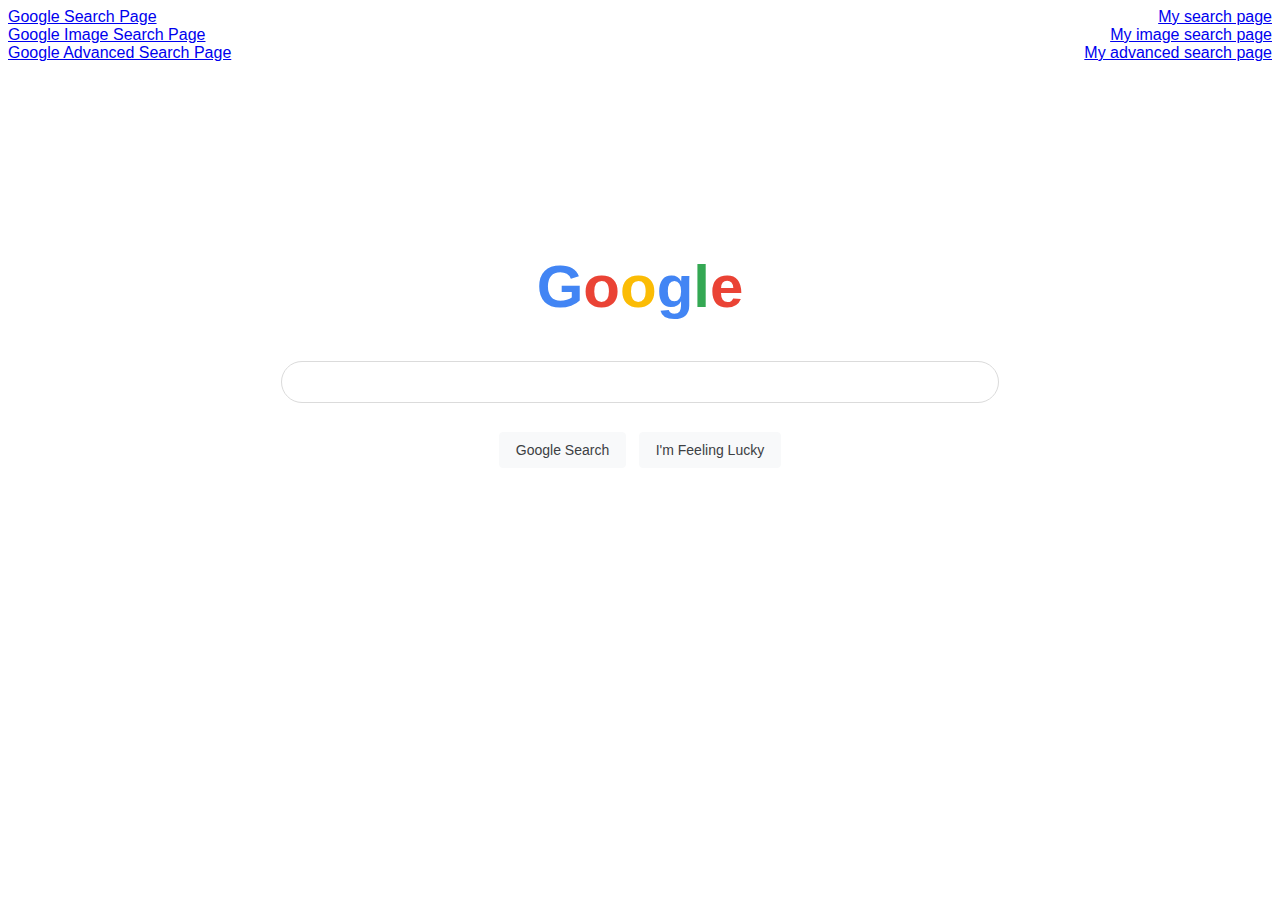
<file: index.html>
<!DOCTYPE html>
<html lang="en">
    <head>
        <title>My Google Search Page</title>
        <link rel="stylesheet" href="styles.css">
    </head>
    <body>
        <div class="grid-container-header">
            <div class="grid-item-left">
                <a href="https://google.com/search" target="_blank">Google Search Page</a>       
            </div>
            <div class="grid-item-right">
                <a href="index.html">My search page</a>       
            </div>
            <div class="grid-item-left">
                <a href="https://images.google.com/?gws_rd=ssl" target="_blank">Google Image Search Page</a>
            </div>
            <div class="grid-item-right">
                <a href="image.html">My image search page</a>
            </div>
            <div class="grid-item-left">
                <a href="https://google.com/advanced_search" target="_blank">Google Advanced Search Page</a>
            </div>
            <div class="grid-item-right">
                <a href="adv.html">My advanced search page</a>
            </div>
        </div>
        <div class="spacer1"></div>
        <div class="grid-container-body1">
            <div class="grid-item-center">
                <h1>G<font color="#ea4335">o</font><font color="#fbbc05">o</font>g<font color="#34a853">l</font><font color="#ea4335">e</font></h1>
            </div> 
            <div class="grid-item-center">
                <form action="https://google.com/search">
                    <input type="text" name="q" class="input-text-main">
                    <div><br></div>
                    <input type="submit" name="btnK" value="Google Search" class="grey-button">
                    <input type="submit" name="btnI" value="I'm Feeling Lucky" class="grey-button">
                    <!--<input type="hidden" name="sxsrf" value="ALeKk019_vvzB9wZ6bQtZl_ajz283NBrjA%3A1619315230048">
                    <input type="hidden" name="source" value="hp">
                    <input type="hidden" name="ei" value="HsqEYOZwk8fj4Q-6j6YY">
                    <input type="hidden" name="iflsig" value="AINFCbYAAAAAYITYLknzoCU7hA3UBI9Ko3UXj7d5fDDv">
                    <input type="hidden" name="ved" value="0ahUKEwjm98Goo5jwAhWT4zgGHbqHCQMQ19QECAg">-->
                </form>
            </div>
        </div>
    </body>
</html>
</file>
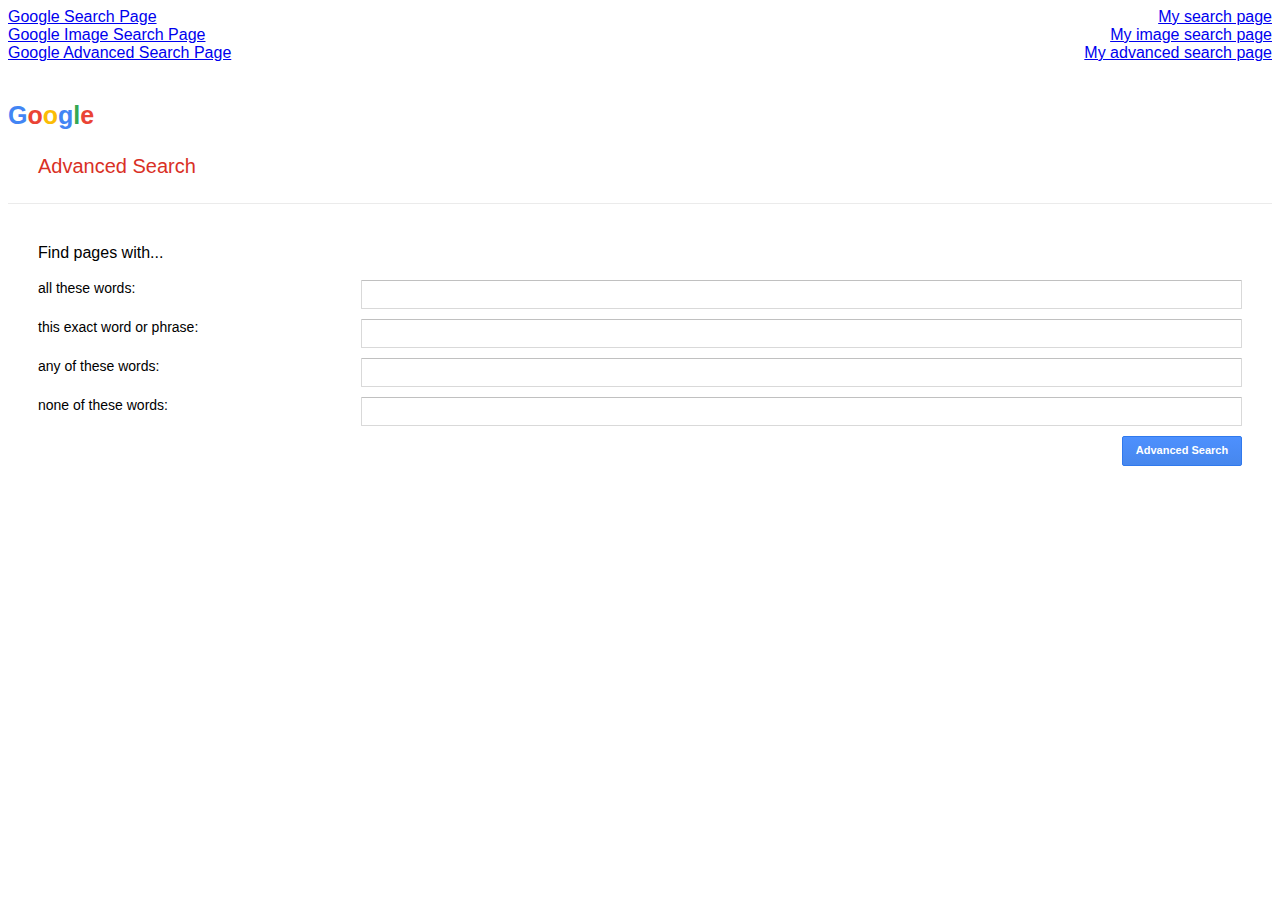
<file: adv.html>
<!DOCTYPE html>
<html lang="en">
    <head>
        <title>My Google Search Page</title>
        <link rel="stylesheet" href="styles.css">
    </head>
    <body>
        <div class="grid-container-header">
            <div class="grid-item-left">
                <a href="https://google.com/search" target="_blank">Google Search Page</a>       
            </div>
            <div class="grid-item-right">
                <a href="index.html">My search page</a>       
            </div>
            <div class="grid-item-left">
                <a href="https://images.google.com/?gws_rd=ssl" target="_blank">Google Image Search Page</a>
            </div>
            <div class="grid-item-right">
                <a href="image.html">My image search page</a>
            </div>
            <div class="grid-item-left">
                <a href="https://google.com/advanced_search" target="_blank">Google Advanced Search Page</a>
            </div>
            <div class="grid-item-right">
                <a href="adv.html">My advanced search page</a>
            </div>
        </div>
        <div><br></div>
        <div class="grid-container-body1">
            <div class="grid-item-left">
                    <h2>G<font color="#ea4335">o</font><font color="#fbbc05">o</font>g<font color="#34a853">l</font><font color="#ea4335">e</font></h2>
                <div style="color: #d93025;font-size: 20px;margin: 25px 0px;">
                    <label>Advanced Search</label>
                </div>
                <div style="border-bottom: 1px solid #ebebeb; margin: 0px 0px 30px 0px;"></div>
            </div>
        </div>
        <div class="grid-container-body2 container-padding1">
            <div class="grid-item-left grid-item-padding-min">
                <form action="https://google.com/search">
                Find pages with...
                <br><br>
            </div>
            <div class="grid-item-right"></div>
            <div class="grid-item-left grid-item-padding grid-item-placement-test1">
                all these words: 
            </div>
            <div class="grid-item-right grid-item-padding">
                <input type="text" name="as_q" class="input-text-adv">
            </div>
            <div class="grid-item-left grid-item-padding">
                this exact word or phrase: 
            </div>
            <div class="grid-item-right grid-item-padding">
                <input type="text" name="as_epq" class="input-text-adv">
            </div>
            <div class="grid-item-left grid-item-padding">
                any of these words: 
            </div>
            <div class="grid-item-right grid-item-padding">
                <input type="text" name="as_oq" class="input-text-adv">
            </div>
            <div class="grid-item-left grid-item-padding">
                none of these words:
            </div>
            <div class="grid-item-right grid-item-padding">
                <input type="text" name="as_eq" class="input-text-adv">
            </div>
            <div class="grid-item-left grid-item-padding"></div>
            <div class="grid-item-right">
                <input type="submit" value="Advanced Search" class="jfk-button jfk-button-action">
                </form>
            </div>
        </div>
    </body>
</html>
</file>
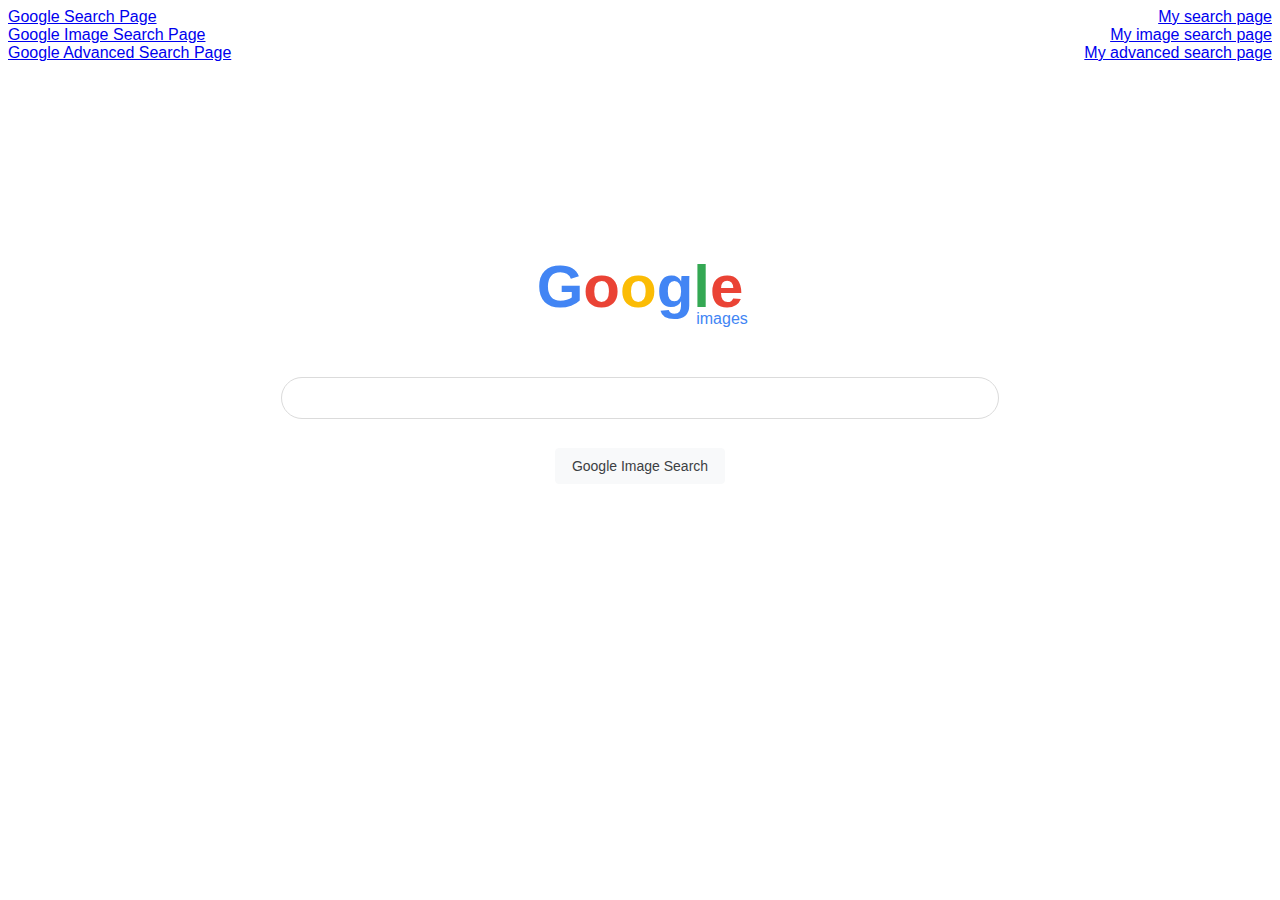
<file: image.html>
<!DOCTYPE html>
<html lang="en">
    <head>
        <title>My Google Search Page</title>
        <link rel="stylesheet" href="styles.css">
    </head>
    <body>
        <div class="grid-container-header">
            <div class="grid-item-left">
                <a href="https://google.com/search" target="_blank">Google Search Page</a>       
            </div>
            <div class="grid-item-right">
                <a href="index.html">My search page</a>       
            </div>
            <div class="grid-item-left">
                <a href="https://images.google.com/?gws_rd=ssl" target="_blank">Google Image Search Page</a>
            </div>
            <div class="grid-item-right">
                <a href="image.html">My image search page</a>
            </div>
            <div class="grid-item-left">
                <a href="https://google.com/advanced_search" target="_blank">Google Advanced Search Page</a>
            </div>
            <div class="grid-item-right">
                <a href="adv.html">My advanced search page</a>
            </div>
        </div>
        <div class="spacer1"></div>
        <div class="grid-container-body1">
            <div class="grid-item-center">
                <h1>G<font color="#ea4335">o</font><font color="#fbbc05">o</font>g<font color="#34a853">l</font><font color="#ea4335">e</font></h1>
                <div class="subscript">
                    <span>images</span>
                </div>
            </div>
            <div class="grid-item-center">
                <form action="https://google.com/search">
                    <input type="text" name="q" class="input-text-main">
                    <input name="tbm" value="isch" type="hidden">
                    <div><br></div>
                    <input type="submit" value="Google Image Search" class="grey-button">
                </form>
            </div>
        </div>
    </body>
</html>
</file>
<file: styles.css>
body {
  background-color: white;
  font-family: Arial, sans-serif;
}

/* containers */
/* css grid */
.grid-container-header {
  display: grid;
  grid-template-columns: auto auto;
  column-gap: 0px;
  row-gap: 0px;
  padding: 0px;
  border-radius: 0px;
}

.grid-container-body1 {
  display: grid;
  grid-template-columns: auto;
  column-gap: 0px;
  row-gap: 0px;
  padding: 0px;
  border-radius: 0px;
  /* height: 100vh; */
}

.grid-container-body2 {
  display: grid;
  grid-template-columns: 20% 80%;
  column-gap: 0px;
  row-gap: 0px;
  padding: 10px;
  border-radius: 0px;
  /* height: 100vh; 
  background-color: red; */
}

.grid-item-left {
  text-align: left;
  padding: 0px 0px 0px 0px;
  border-radius: 0px;
}

.grid-item-right {
  text-align: right;
  padding: 0px 0px 0px 0px;
  border-radius: 0px;
}

.grid-item-center {
  text-align: center;
  padding: 0px 0px 0px 0px;
  border-radius: 0px;
}

.grid-item-padding {
  padding: 0px 10px 10px 10px;
  font-size: 14px;
}

.grid-item-placement-test1 {
  display: inline-block;
  vertical-align: middle;
}

.grid-item-padding-min {
  padding: 0px 0px 0px 10px;
}

.container-padding1 {
  margin: 0px 10px;
}

.spacer1 {
  display: block;
  height: 150px;
}

/* class styles */
.grey-button {
  /* copied from Google's code */
  background-color: #f8f9fa;
  border: 1px solid #f8f9fa;
  border-radius: 4px;
  color: #3c4043;
  font-family: arial, sans-serif;
  font-size: 14px;
  margin: 11px 4px;
  padding: 0 16px;
  line-height: 27px;
  height: 36px;
  min-width: 54px;
  text-align: center;
  cursor: pointer;
  user-select: none;
}

.grey-button:hover {
  /* copied from Google's code */
  box-shadow: 0 1px 1px rgba(0, 0, 0, 0.1);
  background-color: #f8f9fa;
  border: 1px solid #dadce0;
  color: #202124;
}

.grey-button:focus {
  /* copied from Google's code */
  border: 1px solid #4d90fe;
  outline: none;
}

.input-text-main {
  width: 55%;
  height: 40px;
  border-style: solid;
  border-width: 0.5px;
  border-radius: 50px;
  border-color: #dbdbdb;
  padding: 0 0 0 20px;
  outline: none;
}

.input-text-main:hover {
  box-shadow: 2px 2px 5px lightgray;
}

.subscript {
  color: #4285f4;
  font: 16px/16px roboto-regular, arial, sans-serif;
  position: relative;
  left: 82px;
  top: -50px;
  white-space: nowrap;
}

/* to get advanced search button to display correctly, copied Google's css from here ... */
/* needed for initial button style */
.jfk-button {
  border-radius: 2px;
  cursor: default;
  font-size: 11px;
  font-weight: bold;
  text-align: center;
  white-space: nowrap;
  margin-right: 10px;
  outline: 0;
  padding: 0 8px;
  user-select: none;
  line-height: 100%;
  height: 30px;
  min-width: 120px;
}

/* needed for colour */
.jfk-button-action {
  box-shadow: none;
  background-color: #4d90fe;
  background-image: -webkit-linear-gradient(top, #4d90fe, #4787ed);
  border: 1px solid #3079ed;
  color: #fff;
}

/* needed for on-click style change */
.jfk-button-action:focus {
  -webkit-box-shadow: inset 0 0 0 1px #fff;
  -moz-box-shadow: inset 0 0 0 1px #fff;
  box-shadow: inset 0 0 0 1px #fff;
  border: 1px solid #fff;
  border: rgba(0, 0, 0, 0) solid 1px;
  outline: 1px solid #4d90fe;
  outline: rgba(0, 0, 0, 0) 0;
}

/* needed for hover style change */
.jfk-button-action:hover {
  background-color: #357ae8;
  background-image: -webkit-linear-gradient(top, #4d90fe, #357ae8);
  border: 1px solid #2f5bb7;
  border-image: initial;
}

/* ... to here */
.input-text-adv {
  -webkit-border-radius: 1px;
  -moz-border-radius: 1px;
  border-radius: 1px;
  border: 1px solid #d9d9d9;
  border-top: 1px solid #c0c0c0;
  font-size: 13px;
  height: 25px;
  width: 90%;
  padding: 1px 8px;
}

.input-text-adv:focus {
  -webkit-box-shadow: inset 0 1px 2px rgba(0, 0, 0, 0.3);
  -moz-box-shadow: inset 0 1px 2px rgba(0, 0, 0, 0.3);
  box-shadow: inset 0 1px 2px rgba(0, 0, 0, 0.3);
  border: 1px solid #4d90fe;
  outline: none;
}

/* element syles */
h1 {
  color: #4285f4;
  font-size: 60px;
}

h2 {
  color: #4285f4;
  font-size: 25px;
}

table {
  border: 1px solid black;
  border-collapse: collapse;
}

label {
  color: #d93025;
  font-size: 20px;
  margin: 25px 30px;
}

td, th {
  border: 1px solid black;
  padding: 2px;
}

/*# sourceMappingURL=styles.css.map */
</file>
